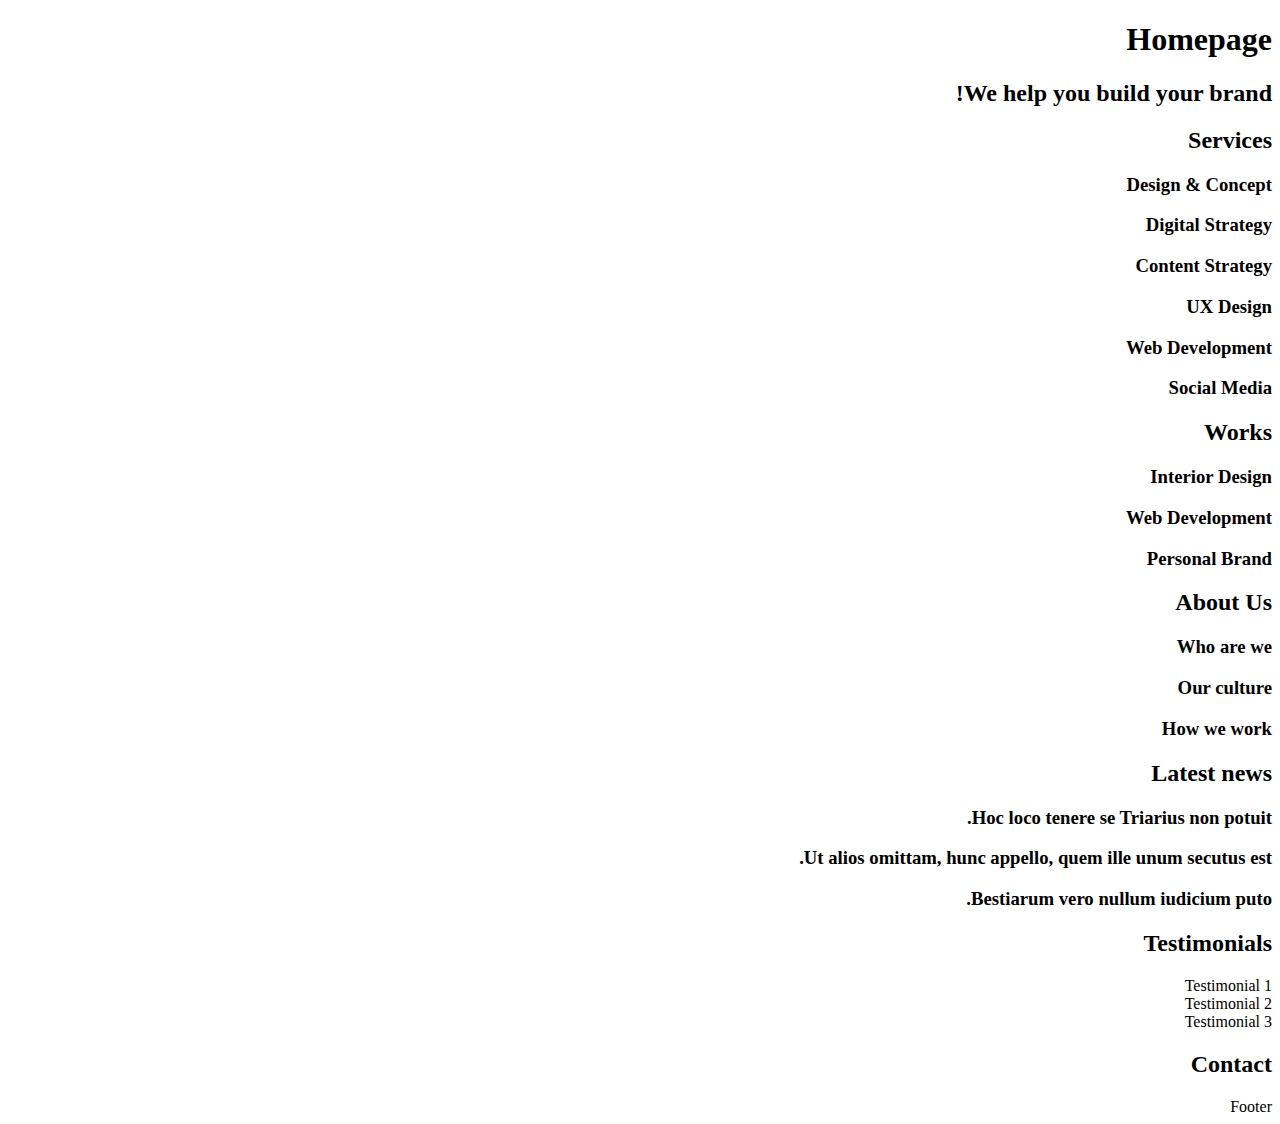
<file: html_advanced/10-index.html>
<!DOCTYPE html>
<html lang="en" dir="rtl">
  <head>
    <meta charset="utf-8" />
    <meta name="viewport" content="width=device-width, initial-scale=1.0, viewport-fit=cover" />
    <title>Homepage - Techium</title>
    <meta name="description" content="Techium is a digital agency" />
    <link rel="icon" type="image/x-icon" href="./favicon.ico" />
    <link rel="icon" type="image/png" href="./favicon.png" />
  </head>
  <body>
    <header>
      <nav></nav>
    </header>
    <main>
      <h1>Homepage</h1>
      <section><h2>We help you build your brand!</h2></section>
      <section>
        <h2>Services</h2>
        <h3>Design & Concept</h3>
        <h3>Digital Strategy</h3>
        <h3>Content Strategy</h3>
        <h3>UX Design</h3>
        <h3>Web Development</h3>
        <h3>Social Media</h3>
      </section>
      <section>
        <h2>Works</h2>
        <article><h3>Interior Design</h3></article>
        <article><h3>Web Development</h3></article>
        <article><h3>Personal Brand</h3></article>
      </section>
      <section>
        <h2>About Us</h2>
        <h3>Who are we</h3>
        <h3>Our culture</h3>
        <h3>How we work</h3>
      </section>
      <section>
        <h2>Latest news</h2>
        <article><h3>Hoc loco tenere se Triarius non potuit.</h3></article>
        <article><h3>Ut alios omittam, hunc appello, quem ille unum secutus est.</h3></article>
        <article><h3>Bestiarum vero nullum iudicium puto.</h3></article>
      </section>
      <section>
        <h2>Testimonials</h2>
        <article>Testimonial 1</article>
        <article>Testimonial 2</article>
        <article>Testimonial 3</article>
      </section>
      <section><h2>Contact</h2></section>
    </main>
    <footer>Footer</footer>
  </body>
</html>
</file>
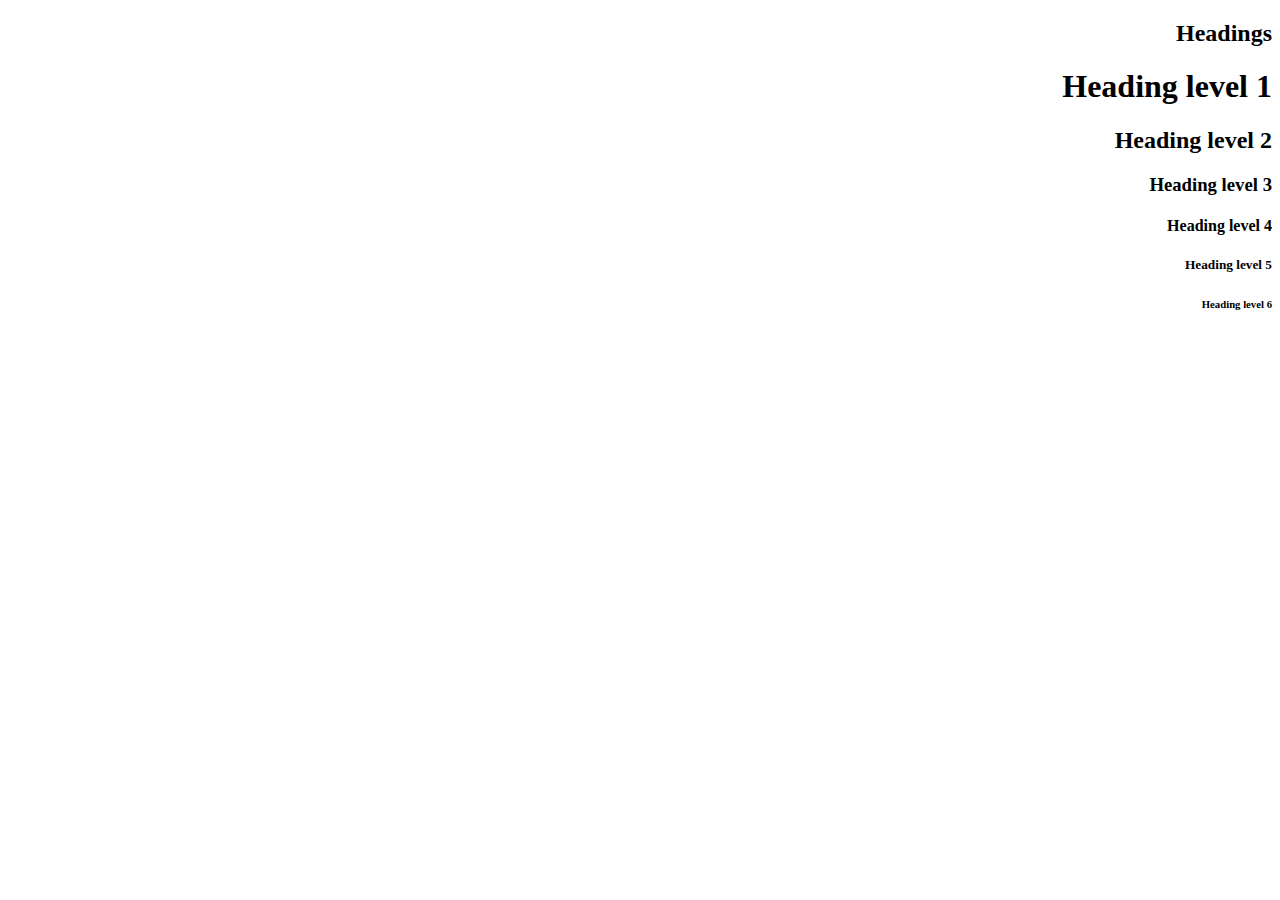
<file: html_advanced/11-styleguide.html>
<!DOCTYPE html>
<html lang="en" dir="rtl">
  <head>
    <meta charset="utf-8" />
    <meta name="viewport" content="width=device-width, initial-scale=1.0, viewport-fit=cover" />
    <title>Styleguide - Techium</title>
    <meta name="description" content="Techium is a digital agency" />
    <link rel="icon" type="image/x-icon" href="./favicon.ico" />
    <link rel="icon" type="image/png" href="./favicon.png" />
  </head>
  <body>
    <header></header>
    <main>
      <section>
        <header><h2>Headings</h2></header>
        <h1>Heading level 1</h1>
        <h2>Heading level 2</h2>
        <h3>Heading level 3</h3>
        <h4>Heading level 4</h4>
        <h5>Heading level 5</h5>
        <h6>Heading level 6</h6>
      </section>
    </main>
    <footer></footer>
  </body>
</html>
</file>
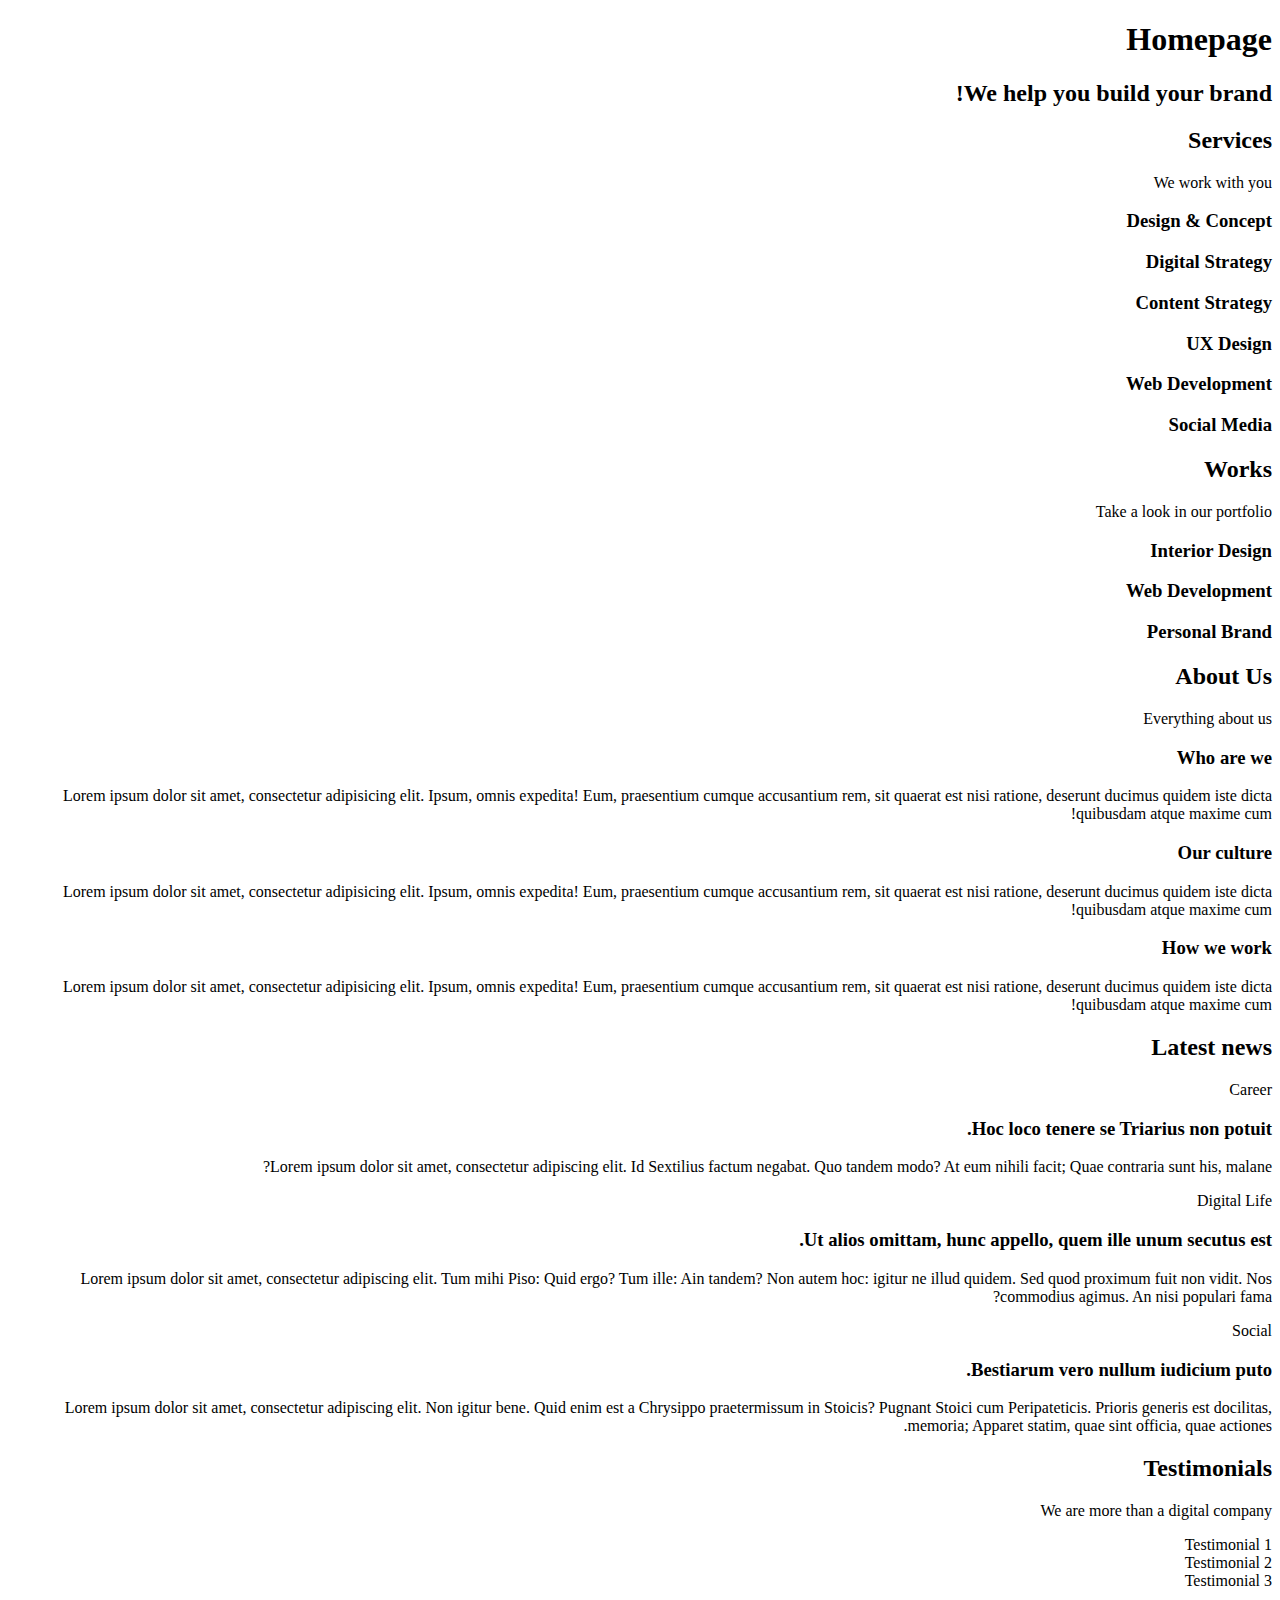
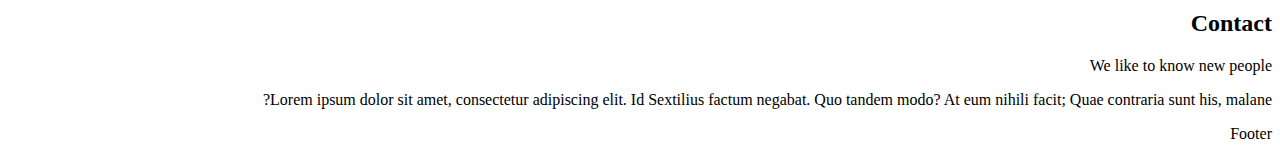
<file: html_advanced/12-index.html>
<!DOCTYPE html>
<html lang="en" dir="rtl">
  <head>
    <meta charset="utf-8" />
    <meta name="viewport" content="width=device-width, initial-scale=1.0, viewport-fit=cover" />
    <title>Homepage - Techium</title>
    <meta name="description" content="Techium is a digital agency" />
    <link rel="icon" type="image/x-icon" href="./favicon.ico" />
    <link rel="icon" type="image/png" href="./favicon.png" />
  </head>
  <body>
    <header>
      <nav></nav>
    </header>
    <main>
      <h1>Homepage</h1>
      <section><h2>We help you build your brand!</h2></section>
      <section>
        <h2>Services</h2>
        <p>We work with you</p>
        <h3>Design & Concept</h3>
        <h3>Digital Strategy</h3>
        <h3>Content Strategy</h3>
        <h3>UX Design</h3>
        <h3>Web Development</h3>
        <h3>Social Media</h3>
      </section>
      <section>
        <h2>Works</h2>
        <p>Take a look in our portfolio</p>
        <article><h3>Interior Design</h3></article>
        <article><h3>Web Development</h3></article>
        <article><h3>Personal Brand</h3></article>
      </section>
      <section>
        <h2>About Us</h2>
        <p>Everything about us</p>
        <h3>Who are we</h3>
        <p>
          Lorem ipsum dolor sit amet, consectetur adipisicing elit. Ipsum, omnis expedita! Eum, praesentium cumque accusantium rem, sit quaerat est nisi ratione, deserunt ducimus quidem iste dicta
          quibusdam atque maxime cum!
        </p>
        <h3>Our culture</h3>
        <p>
          Lorem ipsum dolor sit amet, consectetur adipisicing elit. Ipsum, omnis expedita! Eum, praesentium cumque accusantium rem, sit quaerat est nisi ratione, deserunt ducimus quidem iste dicta
          quibusdam atque maxime cum!
        </p>
        <h3>How we work</h3>
        <p>
          Lorem ipsum dolor sit amet, consectetur adipisicing elit. Ipsum, omnis expedita! Eum, praesentium cumque accusantium rem, sit quaerat est nisi ratione, deserunt ducimus quidem iste dicta
          quibusdam atque maxime cum!
        </p>
      </section>
      <section>
        <h2>Latest news</h2>
        <article>
          <p>Career</p>
          <h3>Hoc loco tenere se Triarius non potuit.</h3>
          <p>Lorem ipsum dolor sit amet, consectetur adipiscing elit. Id Sextilius factum negabat. Quo tandem modo? At eum nihili facit; Quae contraria sunt his, malane?</p>
        </article>
        <article>
          <p>Digital Life</p>
          <h3>Ut alios omittam, hunc appello, quem ille unum secutus est.</h3>
          <p>
            Lorem ipsum dolor sit amet, consectetur adipiscing elit. Tum mihi Piso: Quid ergo? Tum ille: Ain tandem? Non autem hoc: igitur ne illud quidem. Sed quod proximum fuit non vidit. Nos
            commodius agimus. An nisi populari fama?
          </p>
        </article>
        <article>
          <p>Social</p>
          <h3>Bestiarum vero nullum iudicium puto.</h3>
          <p>
            Lorem ipsum dolor sit amet, consectetur adipiscing elit. Non igitur bene. Quid enim est a Chrysippo praetermissum in Stoicis? Pugnant Stoici cum Peripateticis. Prioris generis est
            docilitas, memoria; Apparet statim, quae sint officia, quae actiones.
          </p>
        </article>
      </section>
      <section>
        <h2>Testimonials</h2>
        <p>We are more than a digital company</p>
        <article>Testimonial 1</article>
        <article>Testimonial 2</article>
        <article>Testimonial 3</article>
      </section>
      <section>
        <h2>Contact</h2>
        <p>We like to know new people</p>
        <p>Lorem ipsum dolor sit amet, consectetur adipiscing elit. Id Sextilius factum negabat. Quo tandem modo? At eum nihili facit; Quae contraria sunt his, malane?</p>
      </section>
    </main>
    <footer>Footer</footer>
  </body>
</html>
</file>
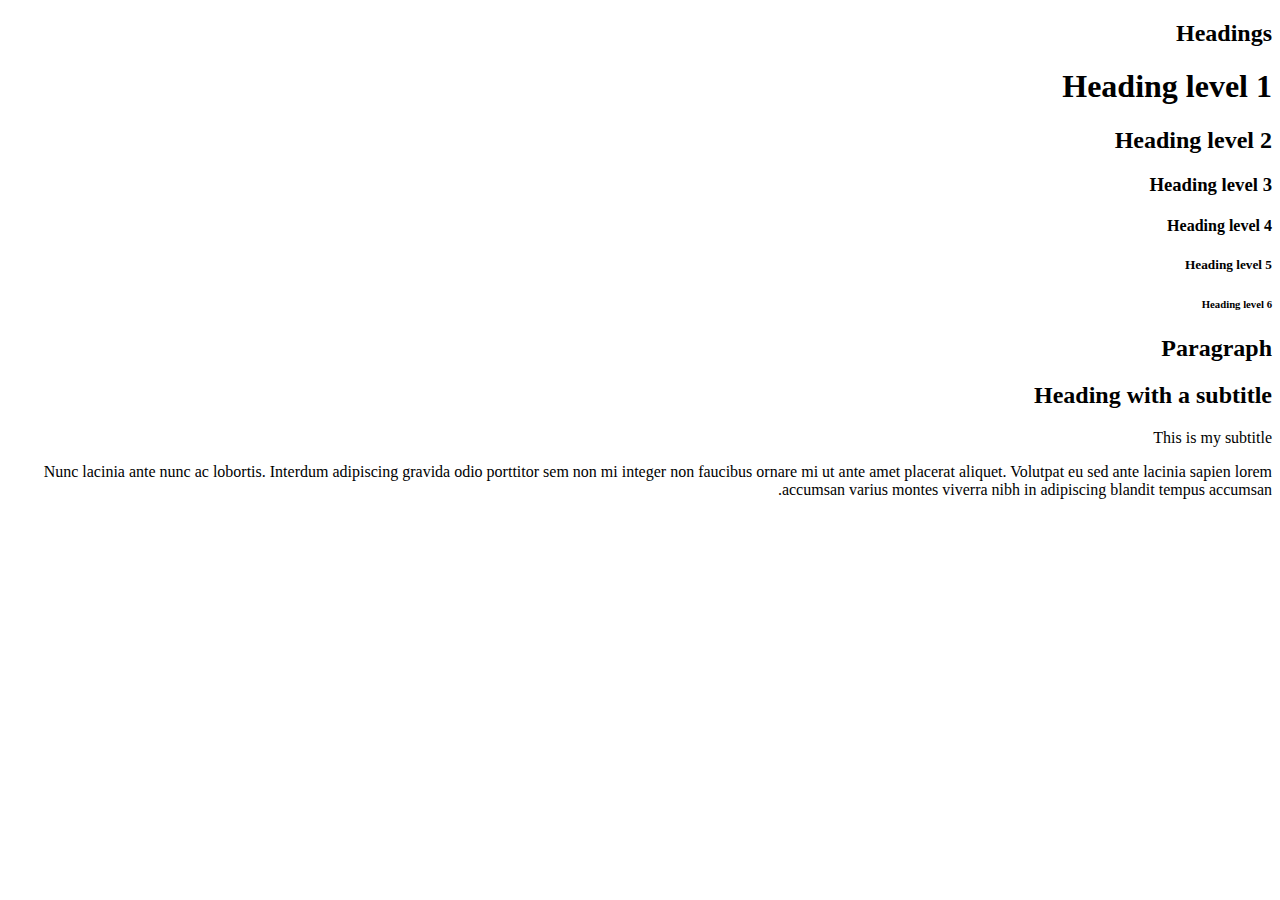
<file: html_advanced/13-styleguide.html>
<!DOCTYPE html>
<html lang="en" dir="rtl">
  <head>
    <meta charset="utf-8" />
    <meta name="viewport" content="width=device-width, initial-scale=1.0, viewport-fit=cover" />
    <title>Styleguide - Techium</title>
    <meta name="description" content="Techium is a digital agency" />
    <link rel="icon" type="image/x-icon" href="./favicon.ico" />
    <link rel="icon" type="image/png" href="./favicon.png" />
  </head>
  <body>
    <header></header>
    <main>
      <section>
        <header><h2>Headings</h2></header>
        <h1>Heading level 1</h1>
        <h2>Heading level 2</h2>
        <h3>Heading level 3</h3>
        <h4>Heading level 4</h4>
        <h5>Heading level 5</h5>
        <h6>Heading level 6</h6>
      </section>
      <section>
        <header>
          <h2>Paragraph</h2>
        </header>
        <h2>Heading with a subtitle</h2>
        <p>This is my subtitle</p>
        <p>
          Nunc lacinia ante nunc ac lobortis. Interdum adipiscing gravida odio porttitor sem non mi integer non faucibus ornare mi ut ante amet placerat aliquet. Volutpat eu sed ante lacinia sapien
          lorem accumsan varius montes viverra nibh in adipiscing blandit tempus accumsan.
        </p>
      </section>
    </main>
    <footer></footer>
  </body>
</html>
</file>
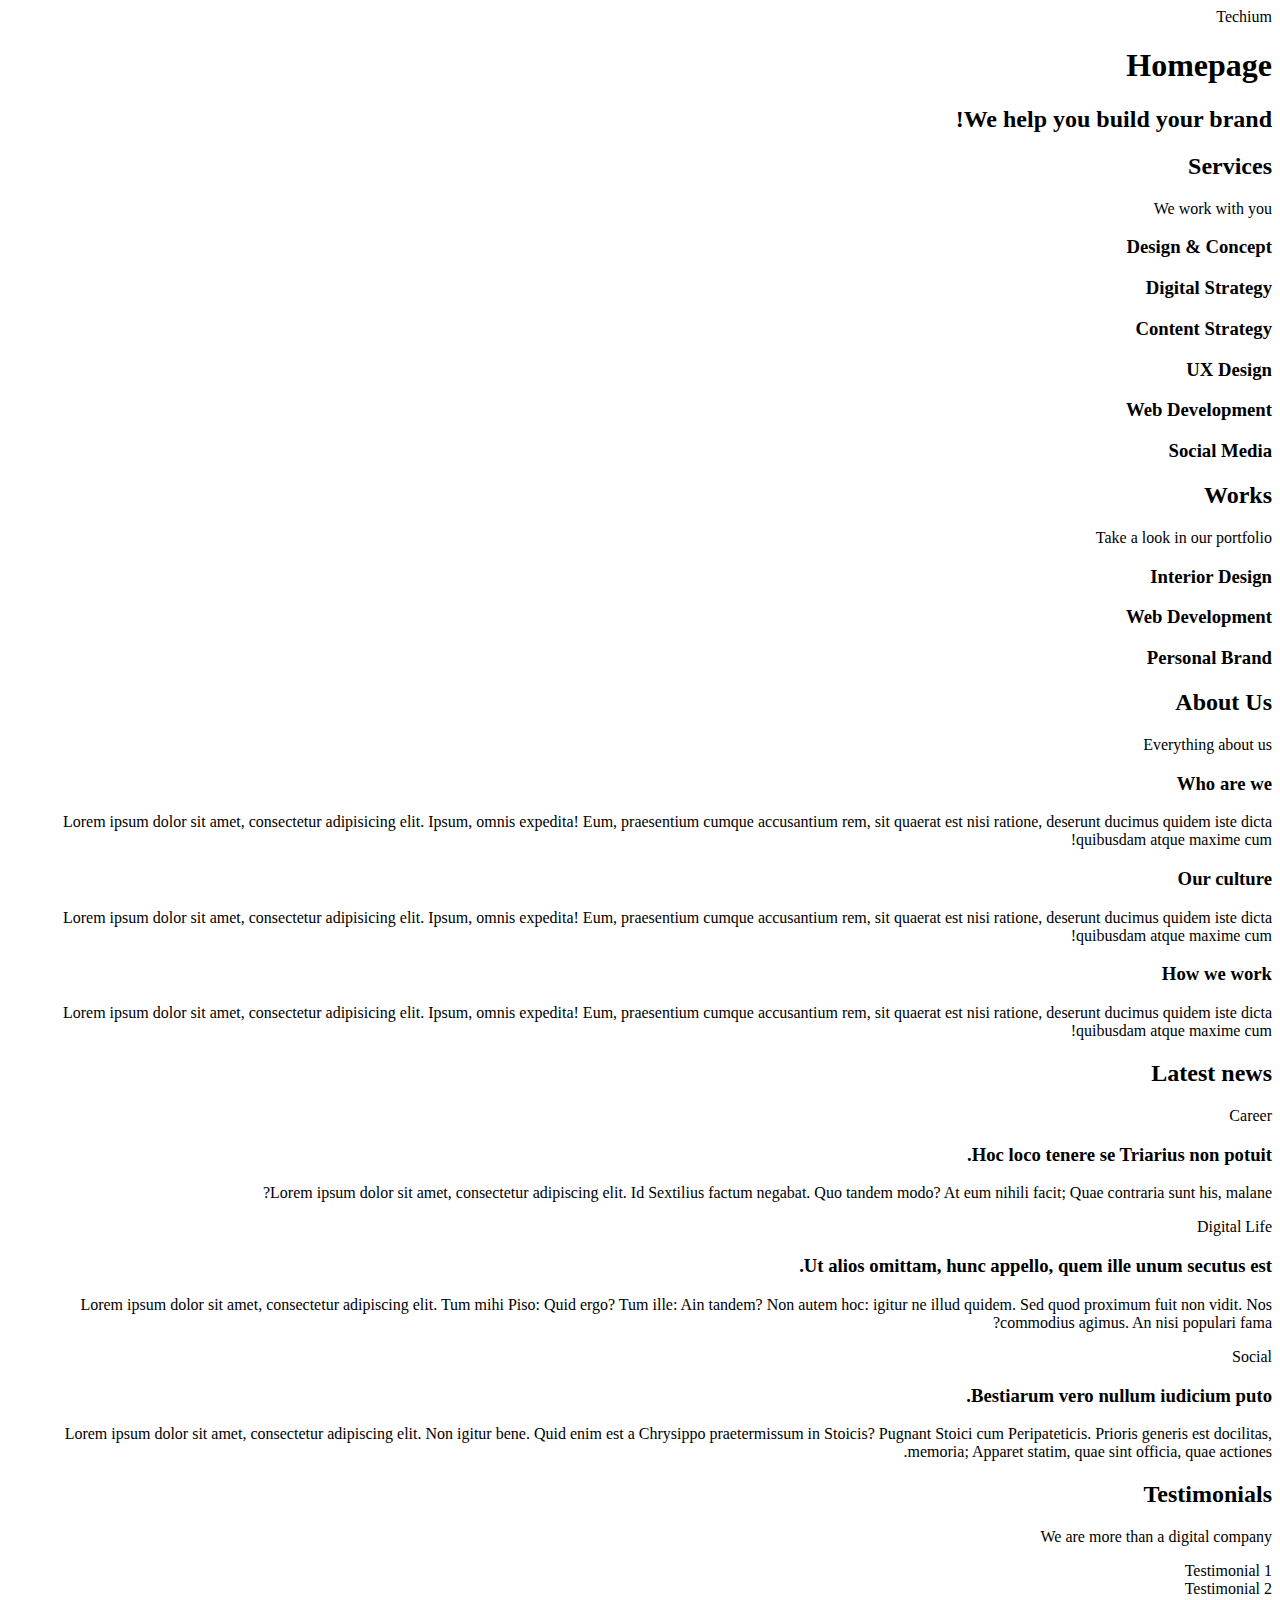
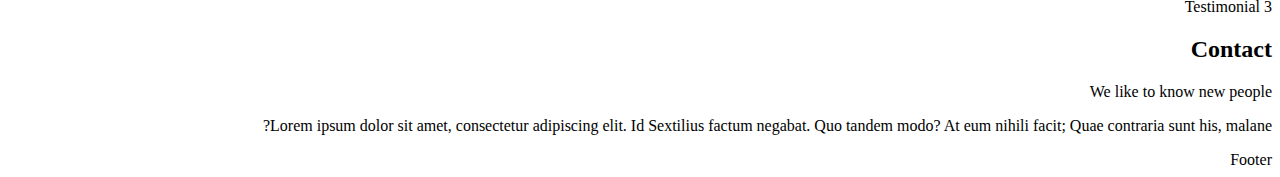
<file: html_advanced/14-index.html>
<!DOCTYPE html>
<html lang="en" dir="rtl">
  <head>
    <meta charset="utf-8" />
    <meta name="viewport" content="width=device-width, initial-scale=1.0, viewport-fit=cover" />
    <title>Homepage - Techium</title>
    <meta name="description" content="Techium is a digital agency" />
    <link rel="icon" type="image/x-icon" href="./favicon.ico" />
    <link rel="icon" type="image/png" href="./favicon.png" />
  </head>
  <body>
    <header>
      <span>Techium</span>
      <nav></nav>
    </header>
    <main>
      <h1>Homepage</h1>
      <section><h2>We help you build your brand!</h2></section>
      <section>
        <h2>Services</h2>
        <p>We work with you</p>
        <h3>Design & Concept</h3>
        <h3>Digital Strategy</h3>
        <h3>Content Strategy</h3>
        <h3>UX Design</h3>
        <h3>Web Development</h3>
        <h3>Social Media</h3>
      </section>
      <section>
        <h2>Works</h2>
        <p>Take a look in our portfolio</p>
        <article><h3>Interior Design</h3></article>
        <article><h3>Web Development</h3></article>
        <article><h3>Personal Brand</h3></article>
      </section>
      <section>
        <h2>About Us</h2>
        <p>Everything about us</p>
        <h3>Who are we</h3>
        <p>
          Lorem ipsum dolor sit amet, consectetur adipisicing elit. Ipsum, omnis expedita! Eum, praesentium cumque accusantium rem, sit quaerat est nisi ratione, deserunt ducimus quidem iste dicta
          quibusdam atque maxime cum!
        </p>
        <h3>Our culture</h3>
        <p>
          Lorem ipsum dolor sit amet, consectetur adipisicing elit. Ipsum, omnis expedita! Eum, praesentium cumque accusantium rem, sit quaerat est nisi ratione, deserunt ducimus quidem iste dicta
          quibusdam atque maxime cum!
        </p>
        <h3>How we work</h3>
        <p>
          Lorem ipsum dolor sit amet, consectetur adipisicing elit. Ipsum, omnis expedita! Eum, praesentium cumque accusantium rem, sit quaerat est nisi ratione, deserunt ducimus quidem iste dicta
          quibusdam atque maxime cum!
        </p>
      </section>
      <section>
        <h2>Latest news</h2>
        <article>
          <p>Career</p>
          <h3>Hoc loco tenere se Triarius non potuit.</h3>
          <p>Lorem ipsum dolor sit amet, consectetur adipiscing elit. Id Sextilius factum negabat. Quo tandem modo? At eum nihili facit; Quae contraria sunt his, malane?</p>
        </article>
        <article>
          <p>Digital Life</p>
          <h3>Ut alios omittam, hunc appello, quem ille unum secutus est.</h3>
          <p>
            Lorem ipsum dolor sit amet, consectetur adipiscing elit. Tum mihi Piso: Quid ergo? Tum ille: Ain tandem? Non autem hoc: igitur ne illud quidem. Sed quod proximum fuit non vidit. Nos
            commodius agimus. An nisi populari fama?
          </p>
        </article>
        <article>
          <p>Social</p>
          <h3>Bestiarum vero nullum iudicium puto.</h3>
          <p>
            Lorem ipsum dolor sit amet, consectetur adipiscing elit. Non igitur bene. Quid enim est a Chrysippo praetermissum in Stoicis? Pugnant Stoici cum Peripateticis. Prioris generis est
            docilitas, memoria; Apparet statim, quae sint officia, quae actiones.
          </p>
        </article>
      </section>
      <section>
        <h2>Testimonials</h2>
        <p>We are more than a digital company</p>
        <article>Testimonial 1</article>
        <article>Testimonial 2</article>
        <article>Testimonial 3</article>
      </section>
      <section>
        <h2>Contact</h2>
        <p>We like to know new people</p>
        <p>Lorem ipsum dolor sit amet, consectetur adipiscing elit. Id Sextilius factum negabat. Quo tandem modo? At eum nihili facit; Quae contraria sunt his, malane?</p>
      </section>
    </main>
    <footer>Footer</footer>
  </body>
</html>
</file>
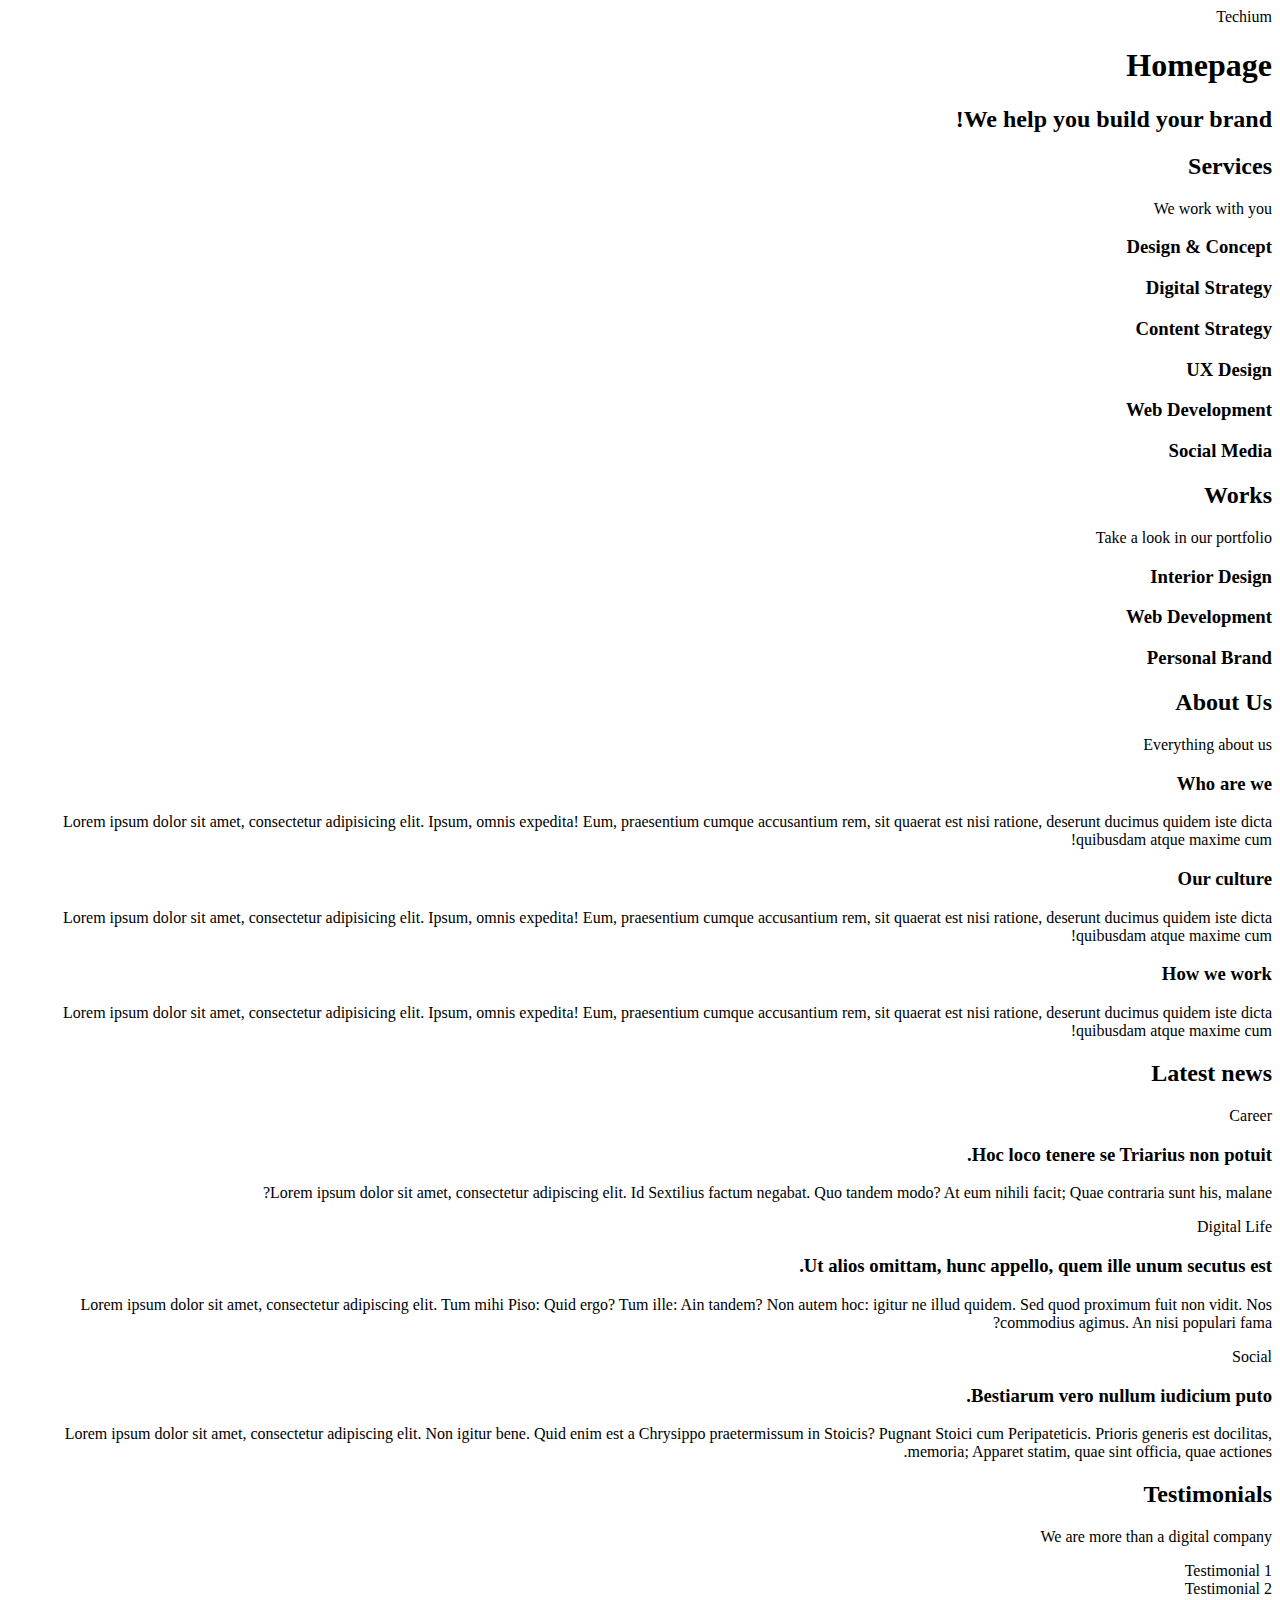
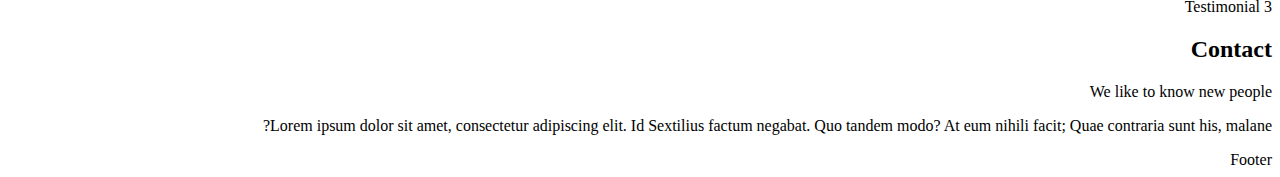
<file: html_advanced/15-index.html>
<!DOCTYPE html>
<html lang="en" dir="rtl">
  <head>
    <meta charset="utf-8" />
    <meta name="viewport" content="width=device-width, initial-scale=1.0, viewport-fit=cover" />
    <title>Homepage - Techium</title>
    <meta name="description" content="Techium is a digital agency" />
    <link rel="icon" type="image/x-icon" href="./favicon.ico" />
    <link rel="icon" type="image/png" href="./favicon.png" />
  </head>
  <body>
    <header>
      <div>
        <span>Techium</span>
        <nav></nav>
      </div>
    </header>
    <main>
      <h1>Homepage</h1>
      <section>
        <div>
          <h2>We help you build your brand!</h2>
        </div>
      </section>
      <section>
        <div>
          <h2>Services</h2>
          <p>We work with you</p>
          <h3>Design & Concept</h3>
          <h3>Digital Strategy</h3>
          <h3>Content Strategy</h3>
          <h3>UX Design</h3>
          <h3>Web Development</h3>
          <h3>Social Media</h3>
        </div>
      </section>
      <section>
        <div>
          <h2>Works</h2>
          <p>Take a look in our portfolio</p>
          <article><h3>Interior Design</h3></article>
          <article><h3>Web Development</h3></article>
          <article><h3>Personal Brand</h3></article>
        </div>
      </section>
      <section>
        <div>
          <h2>About Us</h2>
          <p>Everything about us</p>
          <h3>Who are we</h3>
          <p>
            Lorem ipsum dolor sit amet, consectetur adipisicing elit. Ipsum, omnis expedita! Eum, praesentium cumque accusantium rem, sit quaerat est nisi ratione, deserunt ducimus quidem iste dicta
            quibusdam atque maxime cum!
          </p>
          <h3>Our culture</h3>
          <p>
            Lorem ipsum dolor sit amet, consectetur adipisicing elit. Ipsum, omnis expedita! Eum, praesentium cumque accusantium rem, sit quaerat est nisi ratione, deserunt ducimus quidem iste dicta
            quibusdam atque maxime cum!
          </p>
          <h3>How we work</h3>
          <p>
            Lorem ipsum dolor sit amet, consectetur adipisicing elit. Ipsum, omnis expedita! Eum, praesentium cumque accusantium rem, sit quaerat est nisi ratione, deserunt ducimus quidem iste dicta
            quibusdam atque maxime cum!
          </p>
        </div>
      </section>
      <section>
        <div>
          <h2>Latest news</h2>
          <article>
            <p>Career</p>
            <h3>Hoc loco tenere se Triarius non potuit.</h3>
            <p>Lorem ipsum dolor sit amet, consectetur adipiscing elit. Id Sextilius factum negabat. Quo tandem modo? At eum nihili facit; Quae contraria sunt his, malane?</p>
          </article>
          <article>
            <p>Digital Life</p>
            <h3>Ut alios omittam, hunc appello, quem ille unum secutus est.</h3>
            <p>
              Lorem ipsum dolor sit amet, consectetur adipiscing elit. Tum mihi Piso: Quid ergo? Tum ille: Ain tandem? Non autem hoc: igitur ne illud quidem. Sed quod proximum fuit non vidit. Nos
              commodius agimus. An nisi populari fama?
            </p>
          </article>
          <article>
            <p>Social</p>
            <h3>Bestiarum vero nullum iudicium puto.</h3>
            <p>
              Lorem ipsum dolor sit amet, consectetur adipiscing elit. Non igitur bene. Quid enim est a Chrysippo praetermissum in Stoicis? Pugnant Stoici cum Peripateticis. Prioris generis est
              docilitas, memoria; Apparet statim, quae sint officia, quae actiones.
            </p>
          </article>
        </div>
      </section>
      <section>
        <div>
          <h2>Testimonials</h2>
          <p>We are more than a digital company</p>
          <article>Testimonial 1</article>
          <article>Testimonial 2</article>
          <article>Testimonial 3</article>
        </div>
      </section>
      <section>
        <div>
          <h2>Contact</h2>
          <p>We like to know new people</p>
          <p>Lorem ipsum dolor sit amet, consectetur adipiscing elit. Id Sextilius factum negabat. Quo tandem modo? At eum nihili facit; Quae contraria sunt his, malane?</p>
        </div>
      </section>
    </main>
    <footer><div>Footer</div></footer>
  </body>
</html>
</file>
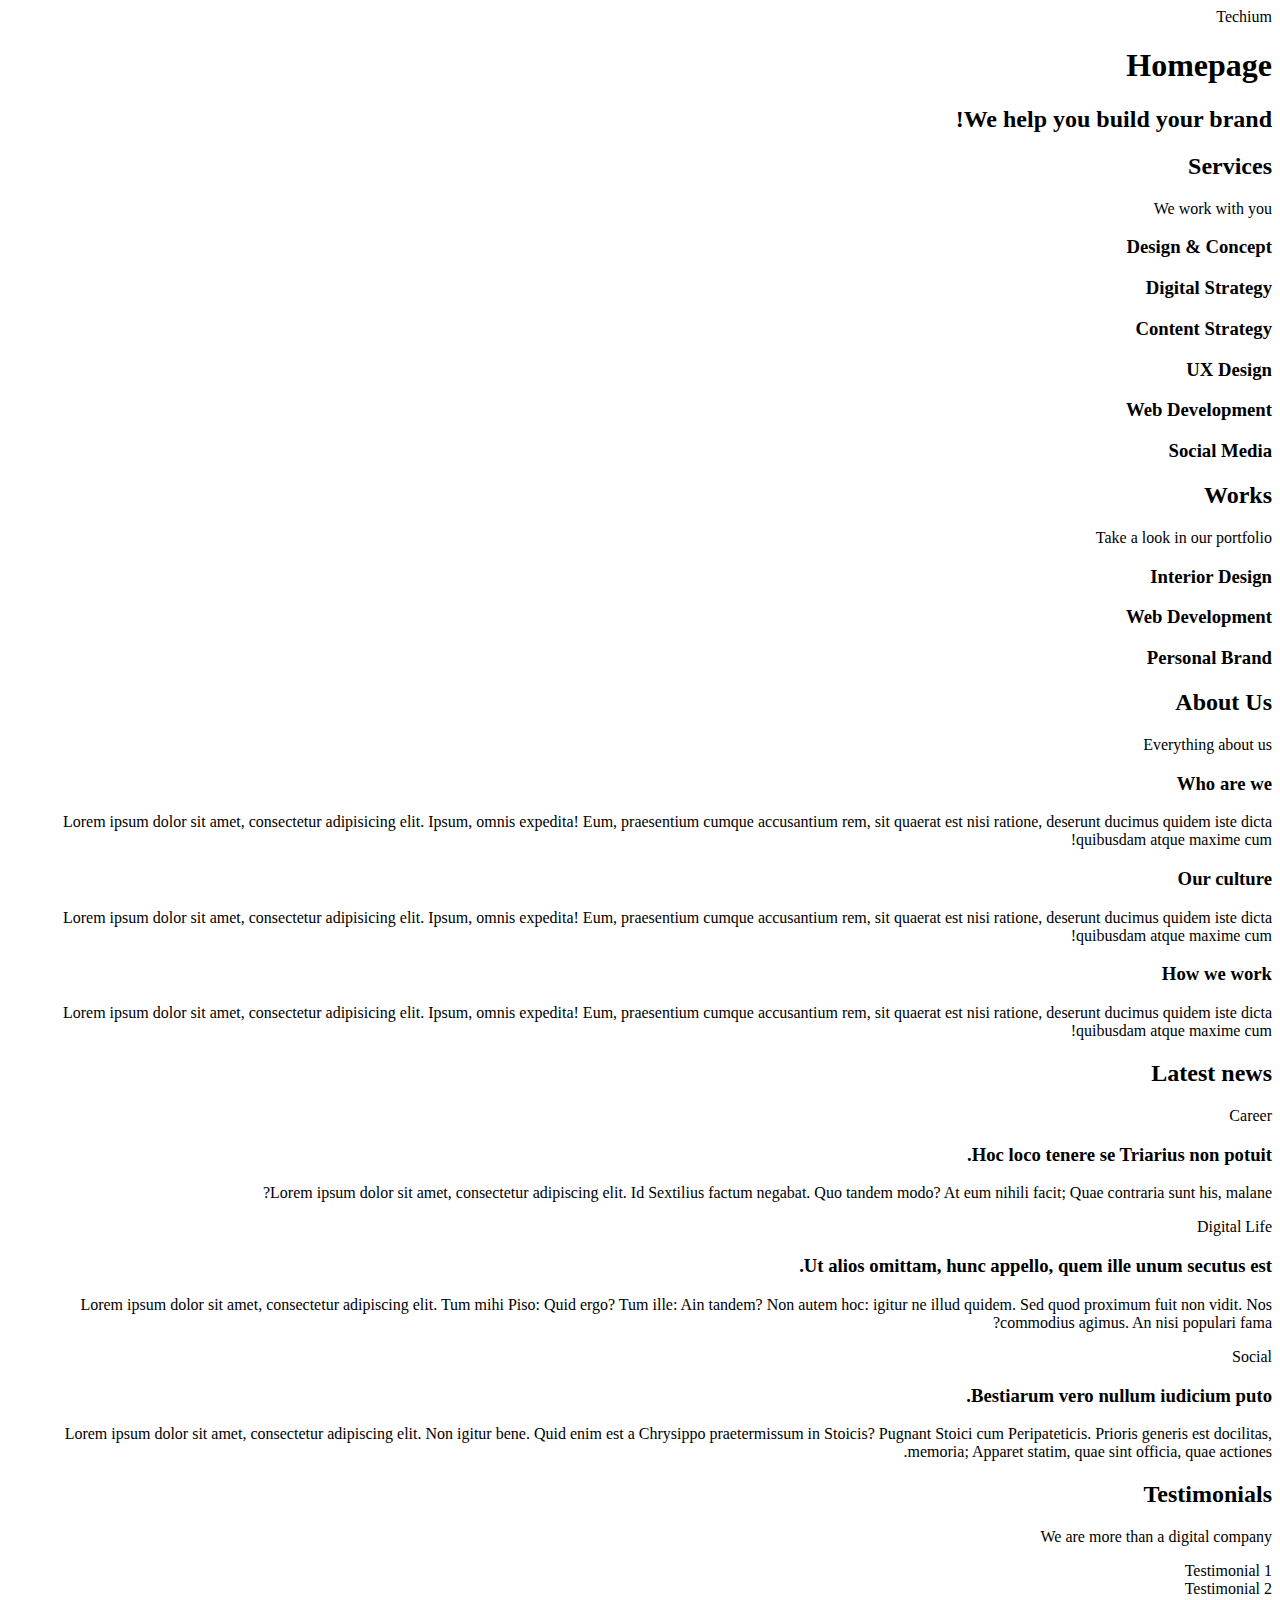
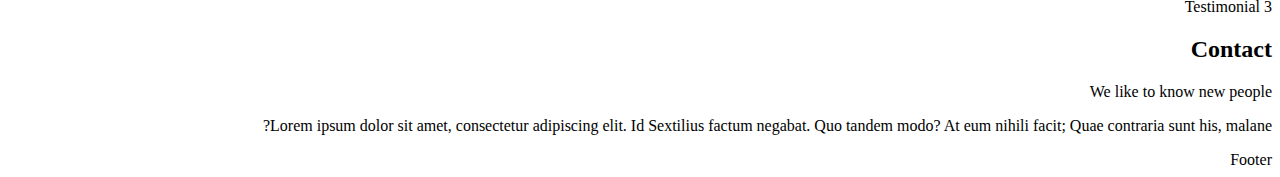
<file: html_advanced/16-index.html>
<!DOCTYPE html>
<html lang="en" dir="rtl">
  <head>
    <meta charset="utf-8" />
    <meta name="viewport" content="width=device-width, initial-scale=1.0, viewport-fit=cover" />
    <title>Homepage - Techium</title>
    <meta name="description" content="Techium is a digital agency" />
    <link rel="icon" type="image/x-icon" href="./favicon.ico" />
    <link rel="icon" type="image/png" href="./favicon.png" />
  </head>
  <body>
    <header>
      <div>
        <span>Techium</span>
        <nav></nav>
      </div>
    </header>
    <main>
      <h1>Homepage</h1>
      <section>
        <div>
          <h2>We help you build your brand!</h2>
        </div>
      </section>
      <section>
        <div>
          <header>
            <h2>Services</h2>
            <p>We work with you</p>
          </header>
          <div>
            <h3>Design & Concept</h3>
            <h3>Digital Strategy</h3>
            <h3>Content Strategy</h3>
            <h3>UX Design</h3>
            <h3>Web Development</h3>
            <h3>Social Media</h3>
          </div>
        </div>
      </section>
      <section>
        <div>
          <header>
            <h2>Works</h2>
            <p>Take a look in our portfolio</p>
          </header>
          <div>
            <article><h3>Interior Design</h3></article>
            <article><h3>Web Development</h3></article>
            <article><h3>Personal Brand</h3></article>
          </div>
        </div>
      </section>
      <section>
        <div>
          <header>
            <h2>About Us</h2>
            <p>Everything about us</p>
          </header>
          <div>
            <h3>Who are we</h3>
            <p>
              Lorem ipsum dolor sit amet, consectetur adipisicing elit. Ipsum, omnis expedita! Eum, praesentium cumque accusantium rem, sit quaerat est nisi ratione, deserunt ducimus quidem iste dicta
              quibusdam atque maxime cum!
            </p>
            <h3>Our culture</h3>
            <p>
              Lorem ipsum dolor sit amet, consectetur adipisicing elit. Ipsum, omnis expedita! Eum, praesentium cumque accusantium rem, sit quaerat est nisi ratione, deserunt ducimus quidem iste dicta
              quibusdam atque maxime cum!
            </p>
            <h3>How we work</h3>
            <p>
              Lorem ipsum dolor sit amet, consectetur adipisicing elit. Ipsum, omnis expedita! Eum, praesentium cumque accusantium rem, sit quaerat est nisi ratione, deserunt ducimus quidem iste dicta
              quibusdam atque maxime cum!
            </p>
          </div>
        </div>
      </section>
      <section>
        <div>
          <header>
            <h2>Latest news</h2>
          </header>
          <div>
            <article>
              <p>Career</p>
              <h3>Hoc loco tenere se Triarius non potuit.</h3>
              <p>Lorem ipsum dolor sit amet, consectetur adipiscing elit. Id Sextilius factum negabat. Quo tandem modo? At eum nihili facit; Quae contraria sunt his, malane?</p>
            </article>
            <article>
              <p>Digital Life</p>
              <h3>Ut alios omittam, hunc appello, quem ille unum secutus est.</h3>
              <p>
                Lorem ipsum dolor sit amet, consectetur adipiscing elit. Tum mihi Piso: Quid ergo? Tum ille: Ain tandem? Non autem hoc: igitur ne illud quidem. Sed quod proximum fuit non vidit. Nos
                commodius agimus. An nisi populari fama?
              </p>
            </article>
            <article>
              <p>Social</p>
              <h3>Bestiarum vero nullum iudicium puto.</h3>
              <p>
                Lorem ipsum dolor sit amet, consectetur adipiscing elit. Non igitur bene. Quid enim est a Chrysippo praetermissum in Stoicis? Pugnant Stoici cum Peripateticis. Prioris generis est
                docilitas, memoria; Apparet statim, quae sint officia, quae actiones.
              </p>
            </article>
          </div>
        </div>
      </section>
      <section>
        <div>
          <header>
            <h2>Testimonials</h2>
            <p>We are more than a digital company</p>
          </header>
          <div>
            <article>Testimonial 1</article>
            <article>Testimonial 2</article>
            <article>Testimonial 3</article>
          </div>
        </div>
      </section>
      <section>
        <div>
          <header>
            <h2>Contact</h2>
            <p>We like to know new people</p>
          </header>
          <div>
            <p>Lorem ipsum dolor sit amet, consectetur adipiscing elit. Id Sextilius factum negabat. Quo tandem modo? At eum nihili facit; Quae contraria sunt his, malane?</p>
          </div>
        </div>
      </section>
    </main>
    <footer><div>Footer</div></footer>
  </body>
</html>
</file>
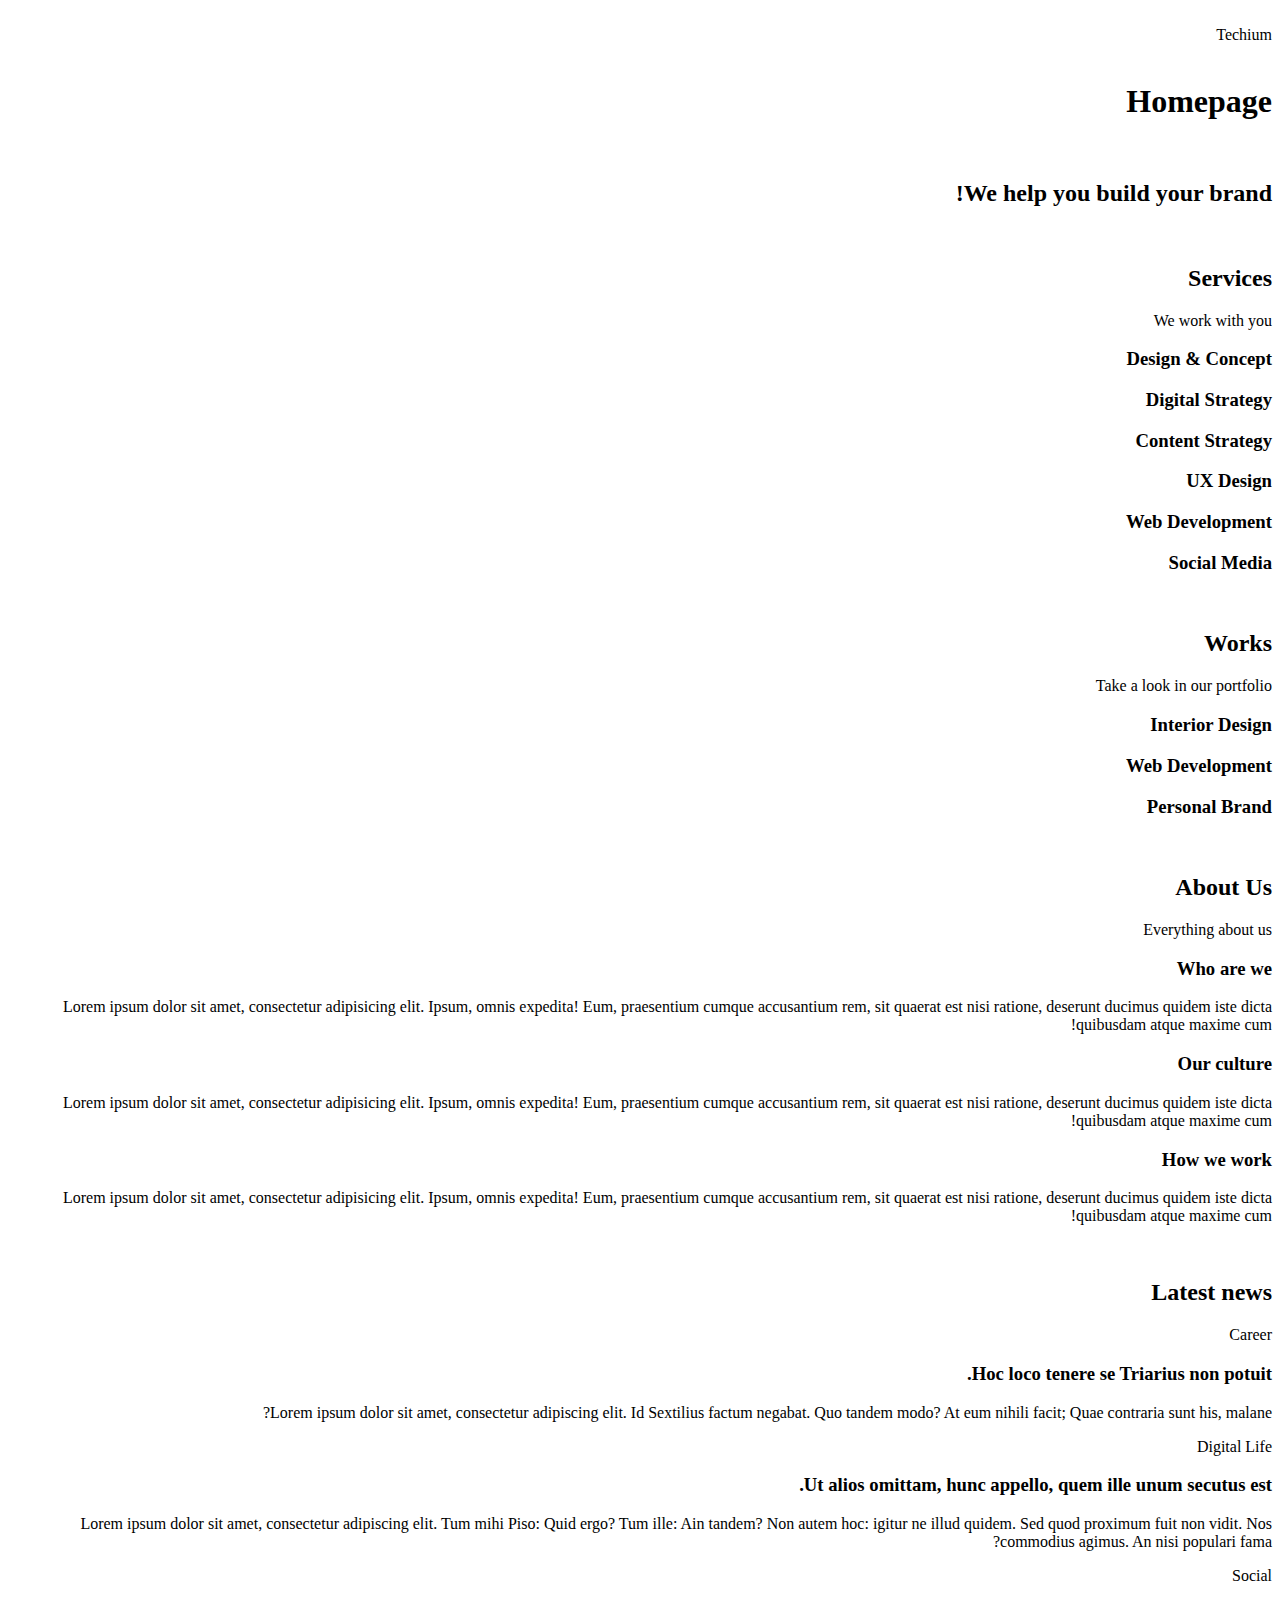
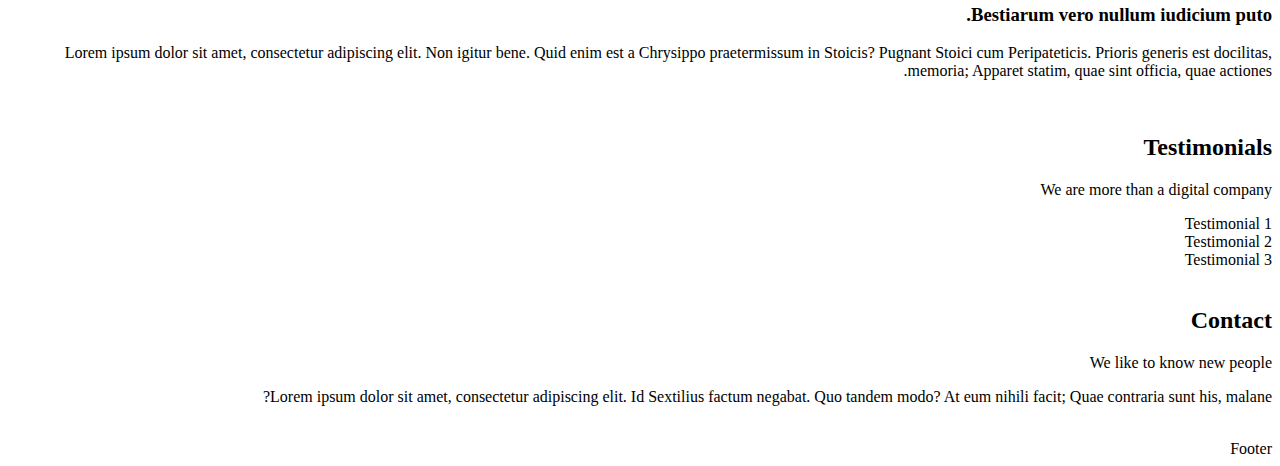
<file: html_advanced/17-index.html>
<!DOCTYPE html>
<html lang="en" dir="rtl">
  <head>
    <meta charset="utf-8" />
    <meta name="viewport" content="width=device-width, initial-scale=1.0, viewport-fit=cover" />
    <title>Homepage - Techium</title>
    <meta name="description" content="Techium is a digital agency" />
    <link rel="icon" type="image/x-icon" href="./favicon.ico" />
    <link rel="icon" type="image/png" href="./favicon.png" />
  </head>

  <body>
    <br />
    <!-- Header -->
    <header>
      <div>
        <span>Techium</span>
        <nav></nav>
      </div>
    </header>

    <br />
    <!-- Main -->
    <main>
      <h1>Homepage</h1>
      <br />
      <!-- Hero section -->
      <section>
        <div>
          <h2>We help you build your brand!</h2>
        </div>
      </section>

      <br />
      <!-- Services section -->
      <section>
        <div>
          <header>
            <h2>Services</h2>
            <p>We work with you</p>
          </header>
          <div>
            <h3>Design & Concept</h3>
            <h3>Digital Strategy</h3>
            <h3>Content Strategy</h3>
            <h3>UX Design</h3>
            <h3>Web Development</h3>
            <h3>Social Media</h3>
          </div>
        </div>
      </section>

      <br />
      <!-- Works section -->
      <section>
        <div>
          <header>
            <h2>Works</h2>
            <p>Take a look in our portfolio</p>
          </header>
          <div>
            <article><h3>Interior Design</h3></article>
            <article><h3>Web Development</h3></article>
            <article><h3>Personal Brand</h3></article>
          </div>
        </div>
      </section>

      <br />
      <!-- About Us section -->
      <section>
        <div>
          <header>
            <h2>About Us</h2>
            <p>Everything about us</p>
          </header>
          <div>
            <h3>Who are we</h3>
            <p>
              Lorem ipsum dolor sit amet, consectetur adipisicing elit. Ipsum, omnis expedita! Eum, praesentium cumque accusantium rem, sit quaerat est nisi ratione, deserunt ducimus quidem iste dicta
              quibusdam atque maxime cum!
            </p>
            <h3>Our culture</h3>
            <p>
              Lorem ipsum dolor sit amet, consectetur adipisicing elit. Ipsum, omnis expedita! Eum, praesentium cumque accusantium rem, sit quaerat est nisi ratione, deserunt ducimus quidem iste dicta
              quibusdam atque maxime cum!
            </p>
            <h3>How we work</h3>
            <p>
              Lorem ipsum dolor sit amet, consectetur adipisicing elit. Ipsum, omnis expedita! Eum, praesentium cumque accusantium rem, sit quaerat est nisi ratione, deserunt ducimus quidem iste dicta
              quibusdam atque maxime cum!
            </p>
          </div>
        </div>
      </section>

      <br />
      <!-- Latest news section -->
      <section>
        <div>
          <header>
            <h2>Latest news</h2>
          </header>
          <div>
            <article>
              <p>Career</p>
              <h3>Hoc loco tenere se Triarius non potuit.</h3>
              <p>Lorem ipsum dolor sit amet, consectetur adipiscing elit. Id Sextilius factum negabat. Quo tandem modo? At eum nihili facit; Quae contraria sunt his, malane?</p>
            </article>
            <article>
              <p>Digital Life</p>
              <h3>Ut alios omittam, hunc appello, quem ille unum secutus est.</h3>
              <p>
                Lorem ipsum dolor sit amet, consectetur adipiscing elit. Tum mihi Piso: Quid ergo? Tum ille: Ain tandem? Non autem hoc: igitur ne illud quidem. Sed quod proximum fuit non vidit. Nos
                commodius agimus. An nisi populari fama?
              </p>
            </article>
            <article>
              <p>Social</p>
              <h3>Bestiarum vero nullum iudicium puto.</h3>
              <p>
                Lorem ipsum dolor sit amet, consectetur adipiscing elit. Non igitur bene. Quid enim est a Chrysippo praetermissum in Stoicis? Pugnant Stoici cum Peripateticis. Prioris generis est
                docilitas, memoria; Apparet statim, quae sint officia, quae actiones.
              </p>
            </article>
          </div>
        </div>
      </section>

      <br />
      <!-- Testimonials section -->
      <section>
        <div>
          <header>
            <h2>Testimonials</h2>
            <p>We are more than a digital company</p>
          </header>
          <div>
            <article>Testimonial 1</article>
            <article>Testimonial 2</article>
            <article>Testimonial 3</article>
          </div>
        </div>
      </section>

      <br />
      <!-- Contact section -->
      <section>
        <div>
          <header>
            <h2>Contact</h2>
            <p>We like to know new people</p>
          </header>
          <div>
            <p>Lorem ipsum dolor sit amet, consectetur adipiscing elit. Id Sextilius factum negabat. Quo tandem modo? At eum nihili facit; Quae contraria sunt his, malane?</p>
          </div>
        </div>
      </section>
    </main>
    <br />
    <!-- Footer -->
    <footer><div>Footer</div></footer>
  </body>
</html>
</file>
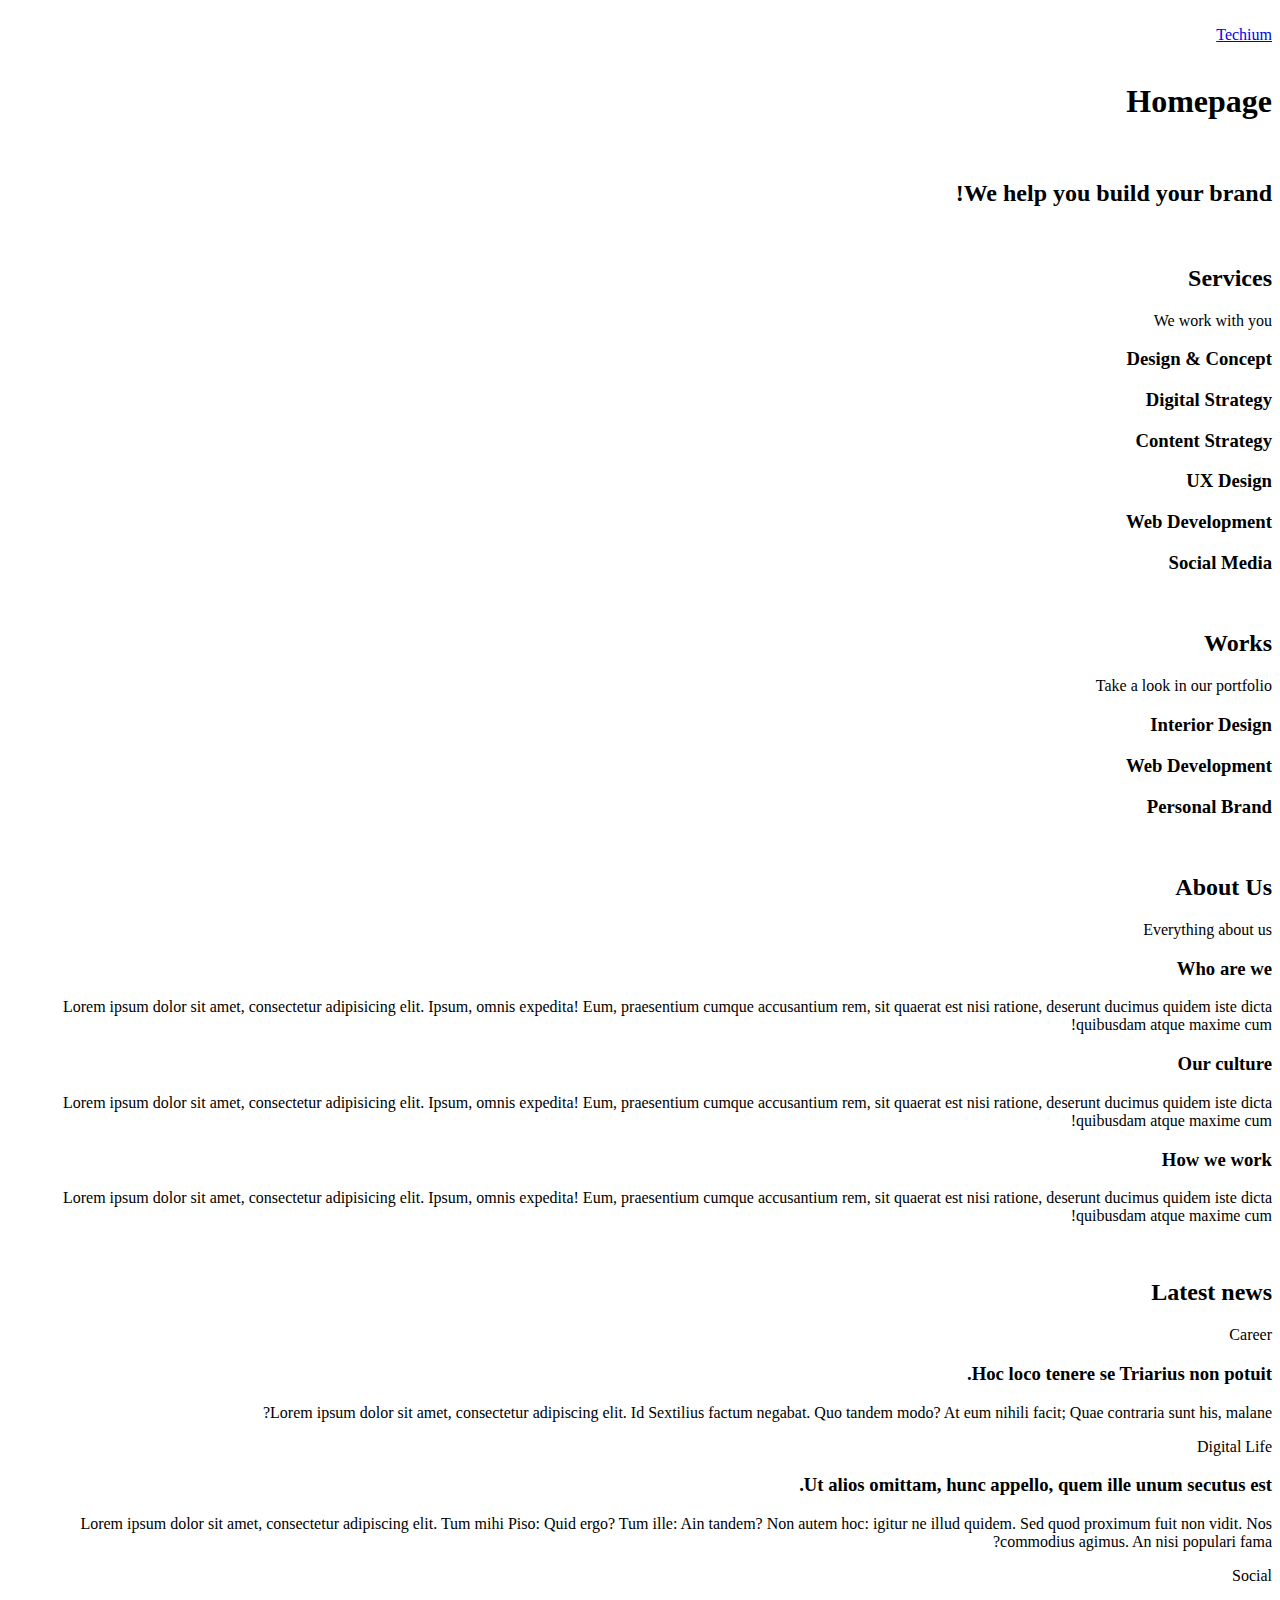
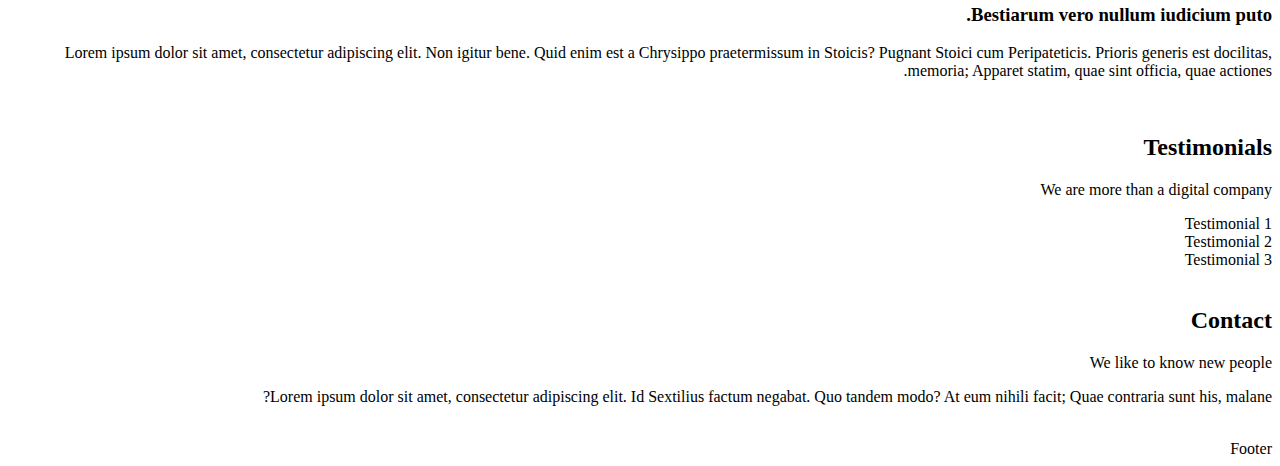
<file: html_advanced/18-index.html>
<!DOCTYPE html>
<html lang="en" dir="rtl">
  <head>
    <meta charset="utf-8" />
    <meta name="viewport" content="width=device-width, initial-scale=1.0, viewport-fit=cover" />
    <title>Homepage - Techium</title>
    <meta name="description" content="Techium is a digital agency" />
    <link rel="icon" type="image/x-icon" href="./favicon.ico" />
    <link rel="icon" type="image/png" href="./favicon.png" />
  </head>

  <body>
    <br />
    <!-- Header -->
    <header>
      <div>
        <div>
          <a href="/"> <span>Techium</span></a>
        </div>

        <nav></nav>
      </div>
    </header>

    <br />
    <!-- Main -->
    <main>
      <h1>Homepage</h1>
      <br />
      <!-- Hero section -->
      <section>
        <div>
          <h2>We help you build your brand!</h2>
        </div>
      </section>

      <br />
      <!-- Services section -->
      <section>
        <div>
          <header>
            <h2>Services</h2>
            <p>We work with you</p>
          </header>
          <div>
            <h3>Design & Concept</h3>
            <h3>Digital Strategy</h3>
            <h3>Content Strategy</h3>
            <h3>UX Design</h3>
            <h3>Web Development</h3>
            <h3>Social Media</h3>
          </div>
        </div>
      </section>

      <br />
      <!-- Works section -->
      <section>
        <div>
          <header>
            <h2>Works</h2>
            <p>Take a look in our portfolio</p>
          </header>
          <div>
            <article><h3>Interior Design</h3></article>
            <article><h3>Web Development</h3></article>
            <article><h3>Personal Brand</h3></article>
          </div>
        </div>
      </section>

      <br />
      <!-- About Us section -->
      <section>
        <div>
          <header>
            <h2>About Us</h2>
            <p>Everything about us</p>
          </header>
          <div>
            <h3>Who are we</h3>
            <p>
              Lorem ipsum dolor sit amet, consectetur adipisicing elit. Ipsum, omnis expedita! Eum, praesentium cumque accusantium rem, sit quaerat est nisi ratione, deserunt ducimus quidem iste dicta
              quibusdam atque maxime cum!
            </p>
            <h3>Our culture</h3>
            <p>
              Lorem ipsum dolor sit amet, consectetur adipisicing elit. Ipsum, omnis expedita! Eum, praesentium cumque accusantium rem, sit quaerat est nisi ratione, deserunt ducimus quidem iste dicta
              quibusdam atque maxime cum!
            </p>
            <h3>How we work</h3>
            <p>
              Lorem ipsum dolor sit amet, consectetur adipisicing elit. Ipsum, omnis expedita! Eum, praesentium cumque accusantium rem, sit quaerat est nisi ratione, deserunt ducimus quidem iste dicta
              quibusdam atque maxime cum!
            </p>
          </div>
        </div>
      </section>

      <br />
      <!-- Latest news section -->
      <section>
        <div>
          <header>
            <h2>Latest news</h2>
          </header>
          <div>
            <article>
              <p>Career</p>
              <h3>Hoc loco tenere se Triarius non potuit.</h3>
              <p>Lorem ipsum dolor sit amet, consectetur adipiscing elit. Id Sextilius factum negabat. Quo tandem modo? At eum nihili facit; Quae contraria sunt his, malane?</p>
            </article>
            <article>
              <p>Digital Life</p>
              <h3>Ut alios omittam, hunc appello, quem ille unum secutus est.</h3>
              <p>
                Lorem ipsum dolor sit amet, consectetur adipiscing elit. Tum mihi Piso: Quid ergo? Tum ille: Ain tandem? Non autem hoc: igitur ne illud quidem. Sed quod proximum fuit non vidit. Nos
                commodius agimus. An nisi populari fama?
              </p>
            </article>
            <article>
              <p>Social</p>
              <h3>Bestiarum vero nullum iudicium puto.</h3>
              <p>
                Lorem ipsum dolor sit amet, consectetur adipiscing elit. Non igitur bene. Quid enim est a Chrysippo praetermissum in Stoicis? Pugnant Stoici cum Peripateticis. Prioris generis est
                docilitas, memoria; Apparet statim, quae sint officia, quae actiones.
              </p>
            </article>
          </div>
        </div>
      </section>

      <br />
      <!-- Testimonials section -->
      <section>
        <div>
          <header>
            <h2>Testimonials</h2>
            <p>We are more than a digital company</p>
          </header>
          <div>
            <article>Testimonial 1</article>
            <article>Testimonial 2</article>
            <article>Testimonial 3</article>
          </div>
        </div>
      </section>

      <br />
      <!-- Contact section -->
      <section>
        <div>
          <header>
            <h2>Contact</h2>
            <p>We like to know new people</p>
          </header>
          <div>
            <p>Lorem ipsum dolor sit amet, consectetur adipiscing elit. Id Sextilius factum negabat. Quo tandem modo? At eum nihili facit; Quae contraria sunt his, malane?</p>
          </div>
        </div>
      </section>
    </main>
    <br />
    <!-- Footer -->
    <footer><div>Footer</div></footer>
  </body>
</html>
</file>
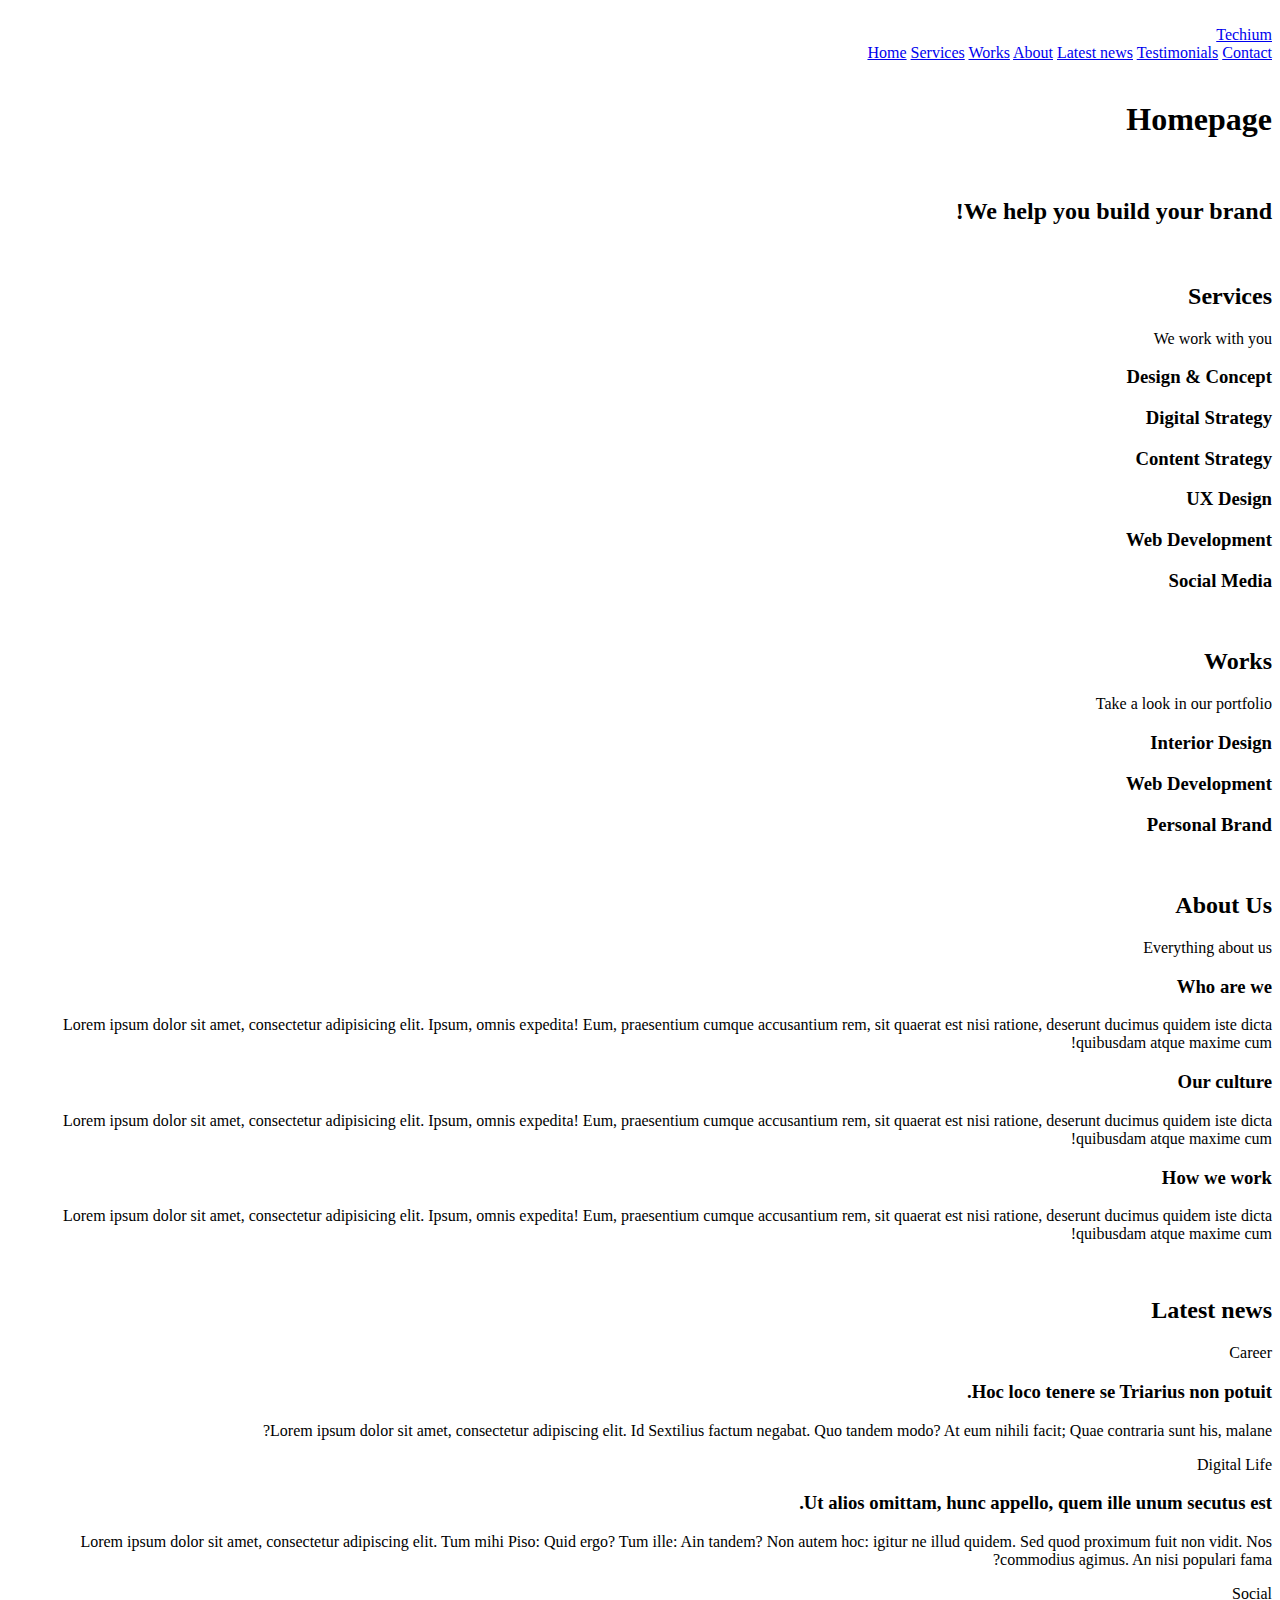
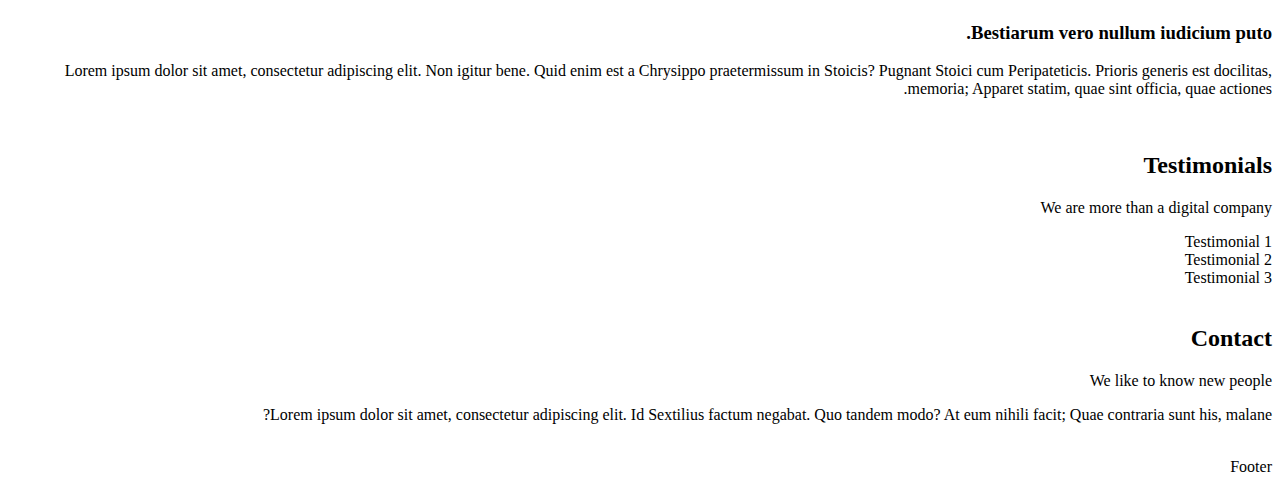
<file: html_advanced/20-index.html>
<!DOCTYPE html>
<html lang="en" dir="rtl">
  <head>
    <meta charset="utf-8" />
    <meta name="viewport" content="width=device-width, initial-scale=1.0, viewport-fit=cover" />
    <title>Homepage - Techium</title>
    <meta name="description" content="Techium is a digital agency" />
    <link rel="icon" type="image/x-icon" href="./favicon.ico" />
    <link rel="icon" type="image/png" href="./favicon.png" />
  </head>

  <body>
    <br />
    <!-- Header -->
    <header>
      <div>
        <div>
          <a href="/"> <span>Techium</span></a>
        </div>

        <nav>
          <a href="/">Home</a>
          <a href="#services">Services</a>
          <a href="#works">Works</a>
          <a href="#about">About</a>
          <a href="#latest_news">Latest news</a>
          <a href="#testimonials">Testimonials</a>
          <a href="#contact">Contact</a>
        </nav>
      </div>
    </header>

    <br />
    <!-- Main -->
    <main>
      <h1>Homepage</h1>
      <br />
      <!-- Hero section -->
      <section>
        <div>
          <h2>We help you build your brand!</h2>
        </div>
      </section>

      <br />
      <!-- Services section -->
      <section>
        <div>
          <header>
            <h2>Services</h2>
            <p>We work with you</p>
          </header>
          <div>
            <h3>Design & Concept</h3>
            <h3>Digital Strategy</h3>
            <h3>Content Strategy</h3>
            <h3>UX Design</h3>
            <h3>Web Development</h3>
            <h3>Social Media</h3>
          </div>
        </div>
      </section>

      <br />
      <!-- Works section -->
      <section>
        <div>
          <header>
            <h2>Works</h2>
            <p>Take a look in our portfolio</p>
          </header>
          <div>
            <article><h3>Interior Design</h3></article>
            <article><h3>Web Development</h3></article>
            <article><h3>Personal Brand</h3></article>
          </div>
        </div>
      </section>

      <br />
      <!-- About Us section -->
      <section>
        <div>
          <header>
            <h2>About Us</h2>
            <p>Everything about us</p>
          </header>
          <div>
            <h3>Who are we</h3>
            <p>
              Lorem ipsum dolor sit amet, consectetur adipisicing elit. Ipsum, omnis expedita! Eum, praesentium cumque accusantium rem, sit quaerat est nisi ratione, deserunt ducimus quidem iste dicta
              quibusdam atque maxime cum!
            </p>
            <h3>Our culture</h3>
            <p>
              Lorem ipsum dolor sit amet, consectetur adipisicing elit. Ipsum, omnis expedita! Eum, praesentium cumque accusantium rem, sit quaerat est nisi ratione, deserunt ducimus quidem iste dicta
              quibusdam atque maxime cum!
            </p>
            <h3>How we work</h3>
            <p>
              Lorem ipsum dolor sit amet, consectetur adipisicing elit. Ipsum, omnis expedita! Eum, praesentium cumque accusantium rem, sit quaerat est nisi ratione, deserunt ducimus quidem iste dicta
              quibusdam atque maxime cum!
            </p>
          </div>
        </div>
      </section>

      <br />
      <!-- Latest news section -->
      <section>
        <div>
          <header>
            <h2>Latest news</h2>
          </header>
          <div>
            <article>
              <p>Career</p>
              <h3>Hoc loco tenere se Triarius non potuit.</h3>
              <p>Lorem ipsum dolor sit amet, consectetur adipiscing elit. Id Sextilius factum negabat. Quo tandem modo? At eum nihili facit; Quae contraria sunt his, malane?</p>
            </article>
            <article>
              <p>Digital Life</p>
              <h3>Ut alios omittam, hunc appello, quem ille unum secutus est.</h3>
              <p>
                Lorem ipsum dolor sit amet, consectetur adipiscing elit. Tum mihi Piso: Quid ergo? Tum ille: Ain tandem? Non autem hoc: igitur ne illud quidem. Sed quod proximum fuit non vidit. Nos
                commodius agimus. An nisi populari fama?
              </p>
            </article>
            <article>
              <p>Social</p>
              <h3>Bestiarum vero nullum iudicium puto.</h3>
              <p>
                Lorem ipsum dolor sit amet, consectetur adipiscing elit. Non igitur bene. Quid enim est a Chrysippo praetermissum in Stoicis? Pugnant Stoici cum Peripateticis. Prioris generis est
                docilitas, memoria; Apparet statim, quae sint officia, quae actiones.
              </p>
            </article>
          </div>
        </div>
      </section>

      <br />
      <!-- Testimonials section -->
      <section>
        <div>
          <header>
            <h2>Testimonials</h2>
            <p>We are more than a digital company</p>
          </header>
          <div>
            <article>Testimonial 1</article>
            <article>Testimonial 2</article>
            <article>Testimonial 3</article>
          </div>
        </div>
      </section>

      <br />
      <!-- Contact section -->
      <section>
        <div>
          <header>
            <h2>Contact</h2>
            <p>We like to know new people</p>
          </header>
          <div>
            <p>Lorem ipsum dolor sit amet, consectetur adipiscing elit. Id Sextilius factum negabat. Quo tandem modo? At eum nihili facit; Quae contraria sunt his, malane?</p>
          </div>
        </div>
      </section>
    </main>
    <br />
    <!-- Footer -->
    <footer><div>Footer</div></footer>
  </body>
</html>
</file>
